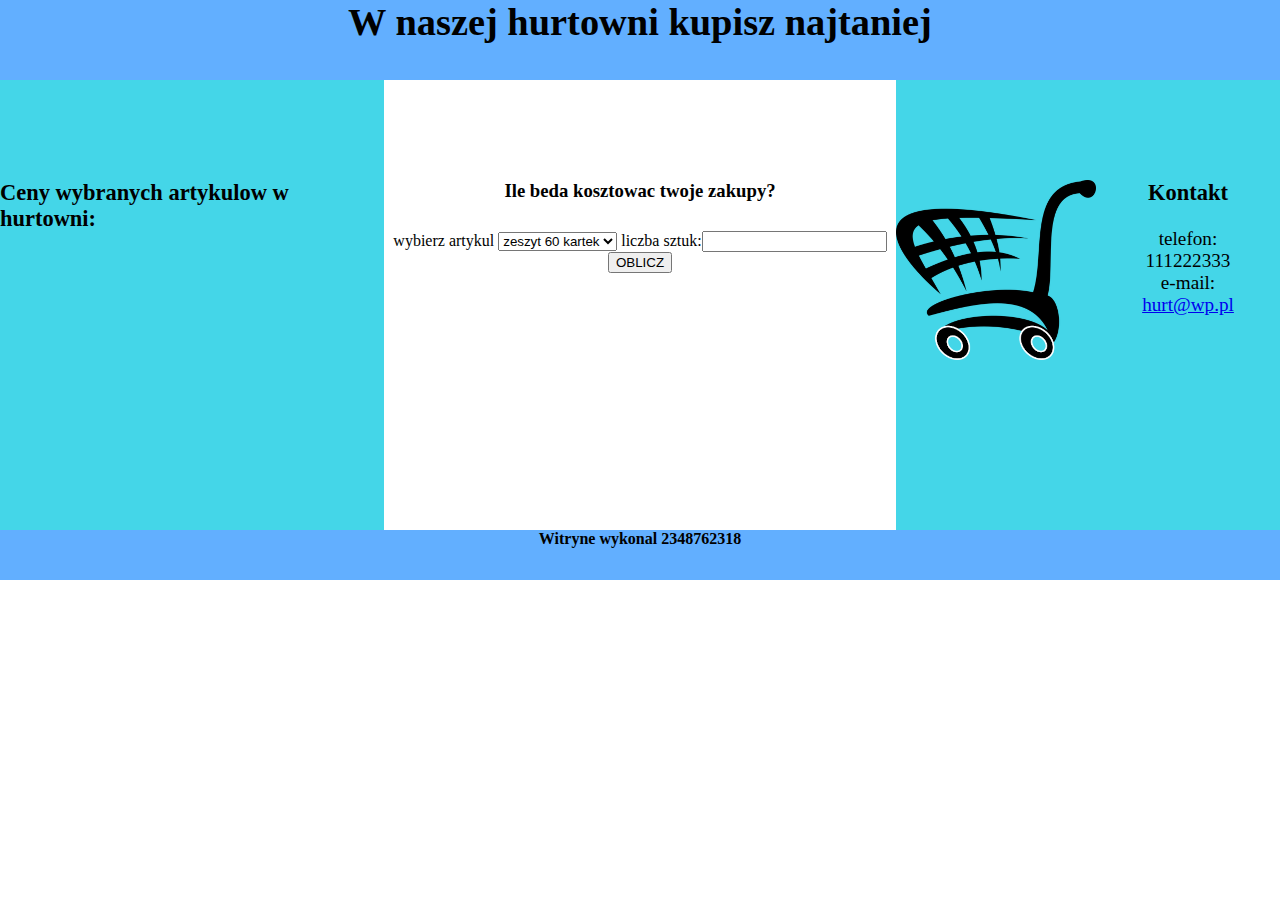
<file: sklep2/index.html>
<!DOCTYPE html>
<html lang="en">
<head>
    <meta charset="UTF-8">
    <meta name="viewport" content="width=device-width, initial-scale=1.0">
    <title>Hurtownia papiernicza</title>
    <link rel="stylesheet" href="styl.css">
</head>
<body>
    <section class="baner">
        <h1>W naszej hurtowni kupisz najtaniej</h1>
    </section>
    <section class="lewy">
        <h3>Ceny wybranych artykulow w hurtowni:</h3>
        <!-- skrypt 1 -->
    </section>
    <section class="srodkowy">
        <h3>Ile beda kosztowac twoje zakupy?</h3>
        <form method="post">
            <label for="artykuly">
                wybierz artykul
            </label>
            <select name="artykuly" id="artykuly">
                <option value="zeszyt60">zeszyt 60 kartek</option>
                <option value="zeszyt32">zeszyt 32 kartki</option>
                <option value="cyrkiel">cyrkiel</option>
                <option value="linijka30">linijka 30 cm</option>
                <option value="ekierka">ekiera</option>
                <option value="linijka50">linijka 50 cm</option>
            </select>
            <label for="liczba">liczba sztuk:</label><input type="number" name="liczba" id="liczba">
            <button type="submit">OBLICZ</button>
        </form>
        <!-- skrypt 2 -->
    </section>
    <section class="prawy">
        <img src="zakupy2.png" alt="hurtownia">
        <h3>Kontakt</h3>
        <p>telefon: <br>
        111222333 <br>
    e-mail: <br>
<a href="mailto:hurt@wp.pl">hurt@wp.pl</a></p>
    </section>
    <footer>
        <h4>Witryne wykonal 2348762318</h4>
    </footer>
</body>
</html>
</file>
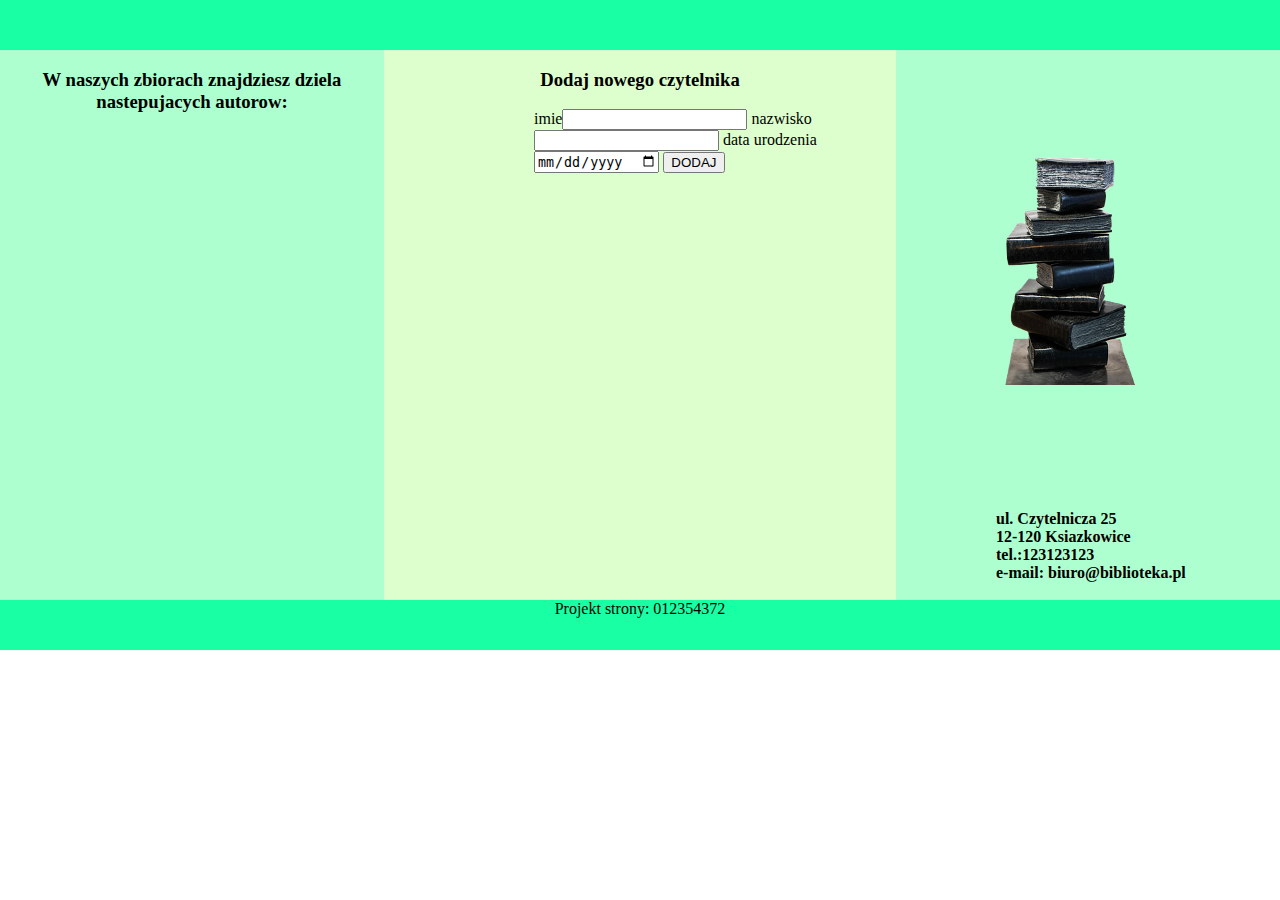
<file: biblioteka/bilbioteka.html>
<!DOCTYPE html>
<html lang="en">
<head>
    <meta charset="UTF-8">
    <meta name="viewport" content="width=device-width, initial-scale=1.0">
    <title>Biblioteka miejska</title>
    <link rel="stylesheet" href="style.css">
</head>
<body>
    <section class="baner"></section>
    <div class="lewy">
        <h3>W naszych zbiorach znajdziesz dziela nastepujacych autorow:</h3>
        <ul>
        <!-- skrypt1 -->
        
        </ul>
    </div>
    <div class="srodkowy">
        <h3>Dodaj nowego czytelnika</h3>
        <form method="post">
            <label for="imie">imie</label><input type="text" name="imie" id="imie">
            <label for="nazwisko">nazwisko</label><input type="text" name="nazwisko" id="nazwisko">
            <label for="dataur">data urodzenia</label><input type="date" name="dataur" id="dataur">
            <button type="submit">DODAJ</button>
        </form>
        <!-- skrypt 2 -->
    </div>
    <div class="prawy">
        <img src="biblioteka.png" alt="ksiazki">
        <h4>ul. Czytelnicza 25 <br> 12-120 Ksiazkowice <br> tel.:123123123 <br> e-mail: <a href="mailto:biuro@biblioteka.pl"></a>biuro@biblioteka.pl</h4>
    </div>
    <footer>
        <p>Projekt strony: 012354372</p>
    </footer>
</body>
</html>
</file>
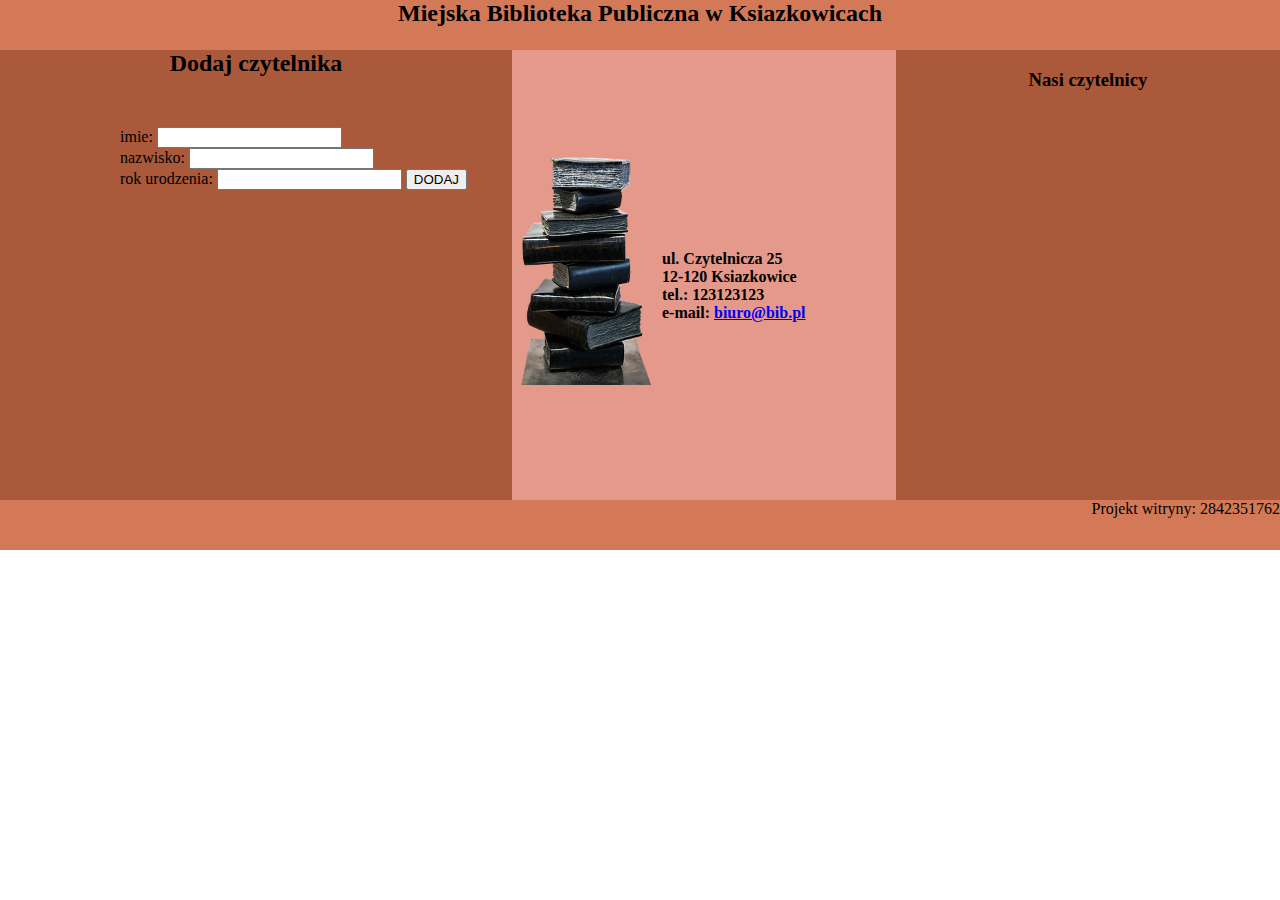
<file: biblioteka2/biblioteka.html>
<!DOCTYPE html>
<html lang="en">
<head>
    <meta charset="UTF-8">
    <meta name="viewport" content="width=device-width, initial-scale=1.0">
    <title>Biblioteka publiczna</title>
    <link rel="stylesheet" href="style.css">
</head>
<body>
    <section class="baner">
        <h2>Miejska Biblioteka Publiczna w Ksiazkowicach</h2>
    </section>
    <section class="lewy">
        <h2>Dodaj czytelnika</h2>
        <form method="post">
            imie: <input type="text" name="imie" id="imie"><br>
            nazwisko: <input type="text" name="nazwisko" id="nazwisko"><br>
            rok urodzenia: <input type="number" name="rok" id="rok">
            <button type="submit">DODAJ</button>
        </form>
        <!-- Skrypt 1 -->
        
    </section>
    <section class="srodkowy">
        <img src="biblioteka.png" alt="biblioteka">
        <h4>
            ul. Czytelnicza 25 <br>
            12-120 Ksiazkowice <br>
            tel.: 123123123 <br>
            e-mail: <a href="mailto:biuro@bib.pl">biuro@bib.pl</a>
        </h4>
    </section>
    <section class="prawy">
        <h3>Nasi czytelnicy</h3>
        <ul>
            <!-- skrypt 2 -->
        </ul>
    </section>
    <footer>
        <p>Projekt witryny: 2842351762</p>
    </footer>
</body>
</html>
</file>
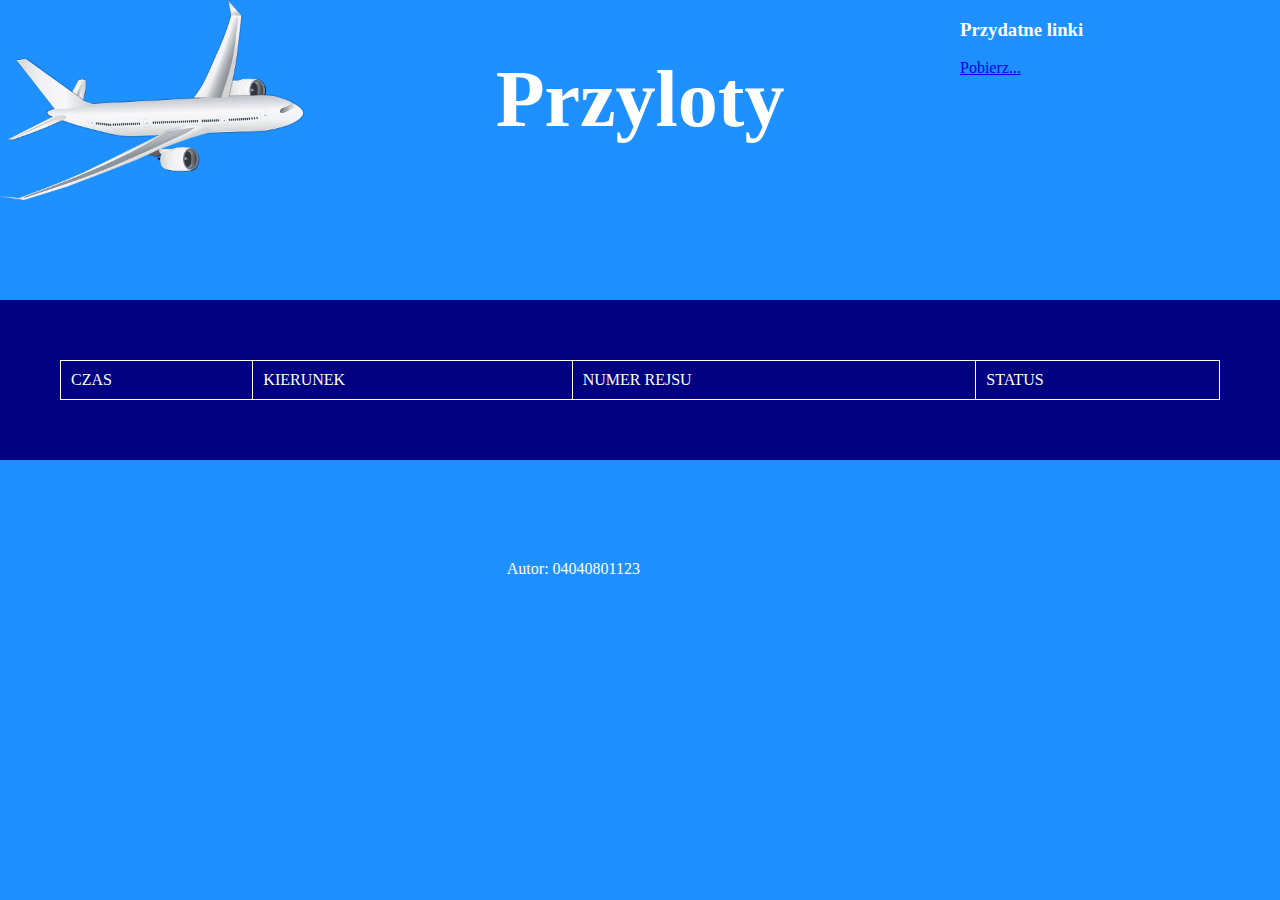
<file: lotnisko/lotnisko.html>
<!DOCTYPE html>
<html lang="en">
<head>
    <meta charset="UTF-8">
    <meta name="viewport" content="width=device-width, initial-scale=1.0">
    <title>Port Lotniczy</title>
    <link rel="stylesheet" href="styl5.css">
</head>
<body>
    <section class="baner1">
        <img src="zad5.png" alt="logo lotnisko">
    </section>
    <section class="baner2">
        <h1>Przyloty</h1>
    </section>
    <section class="baner3">
        <h3>Przydatne linki</h3>
        <a href="kwerendy.txt" target="_blank">Pobierz...</a>
    </section>
    <section class="glowny">
        <table>
            <tr>
                <td>Czas</td>
                <td>Kierunek</td>
                <td>Numer Rejsu</td>
                <td>Status</td>
            </tr>
            <!-- Skrypt 1 -->
        </table>
    </section>
    <footer class="stopka1">
        <!-- Skrypt 2 -->
    </footer>
    <footer class="stopka2">
        Autor: 04040801123
    </footer>
</body>
</html>
</file>
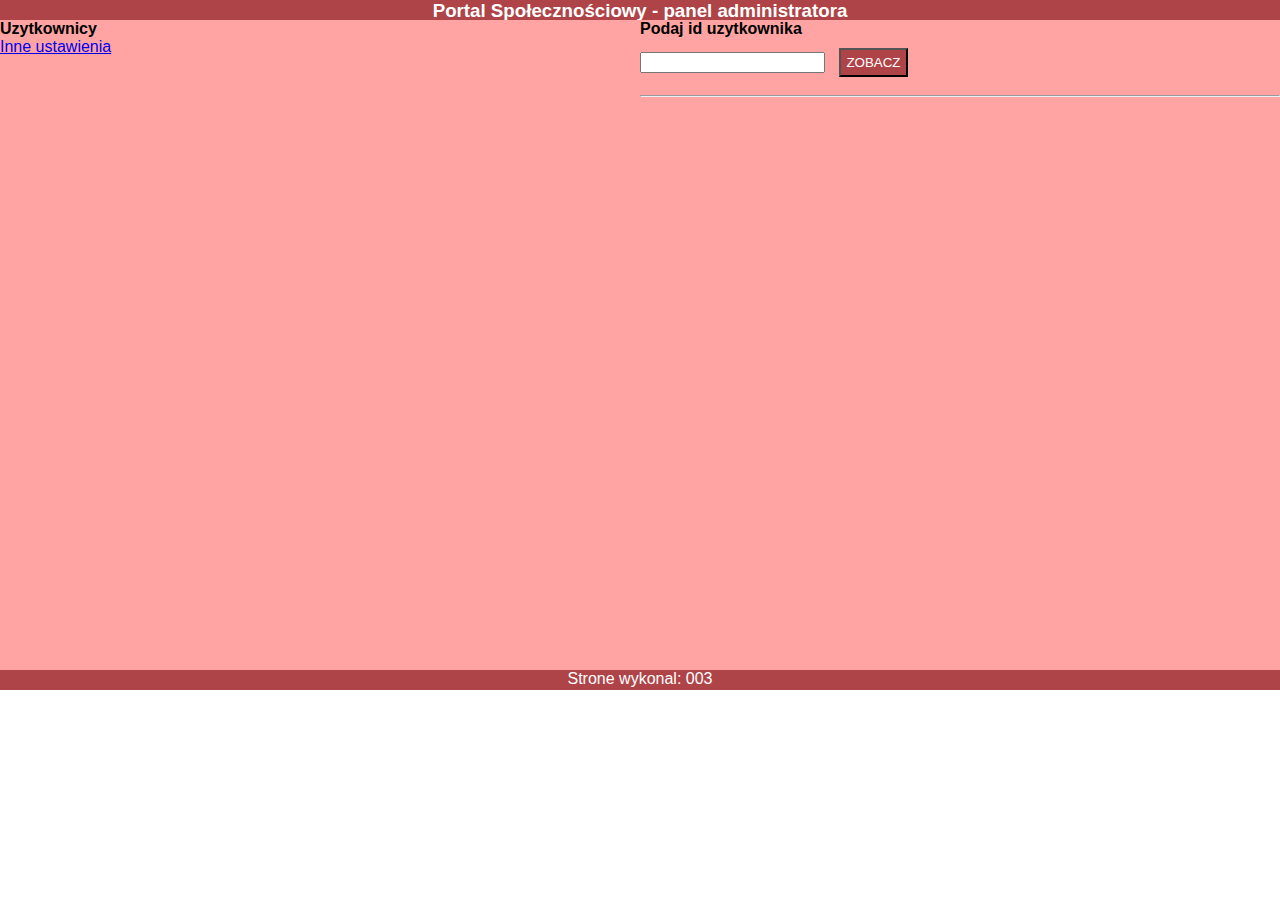
<file: panel/users.html>
<!DOCTYPE html>
<html lang="pl">
<head>
    <meta charset="UTF-8">
    <meta http-equiv="X-UA-Compatible" content="IE=edge">
    <meta name="viewport" content="width=device-width, initial-scale=1.0">
    <title>Panel administratora</title>
    <link rel="stylesheet" href="styl4.css">
</head>
<body>
    <header>
        <h3>Portal Społecznościowy - panel administratora</h3>
    </header>
    <div class="container">
        <div class="lewy">
            <h4>Uzytkownicy</h4>
            <!-- skrypt -->
            <a href="settings.html">Inne ustawienia</a>
        </div>
        <div class="prawy">
            <h4>Podaj id uzytkownika</h4>
            <form method="post">
                <input type="number" name="" id="">
                <button type="submit">ZOBACZ</button>
            </form>
            <hr>
            <!-- skrypt2 -->
        </div>
    </div>
    <footer>
        Strone wykonal: 003
    </footer>
</body>
</html>
</file>
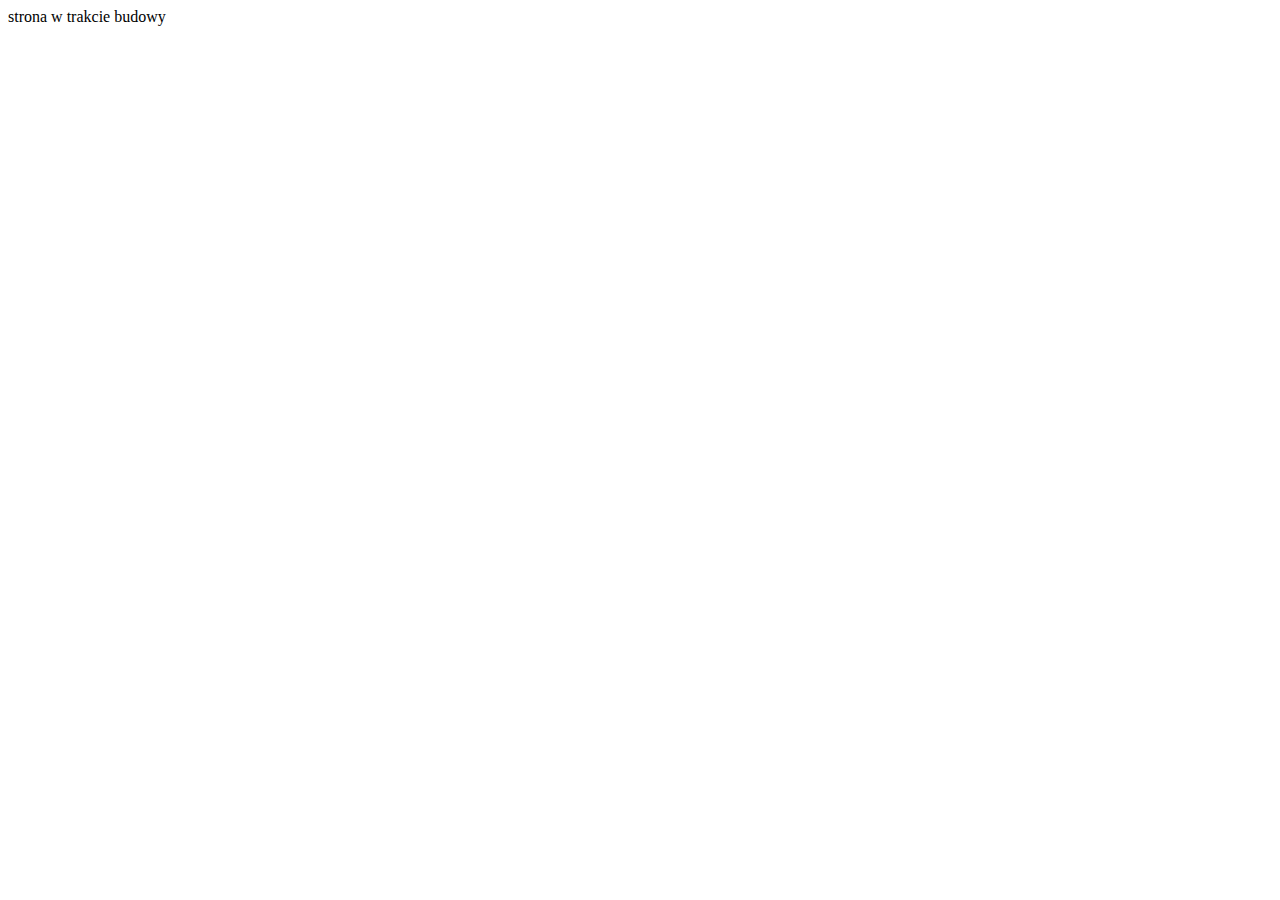
<file: sklep/czcionki.html>
<!DOCTYPE html>
<html lang="pl">
<head>
    <meta charset="UTF-8">
    <meta http-equiv="X-UA-Compatible" content="IE=edge">
    <meta name="viewport" content="width=device-width, initial-scale=1.0">
    <title>Document</title>
</head>
<body>
    strona w trakcie budowy
</body>
</html>
</file>
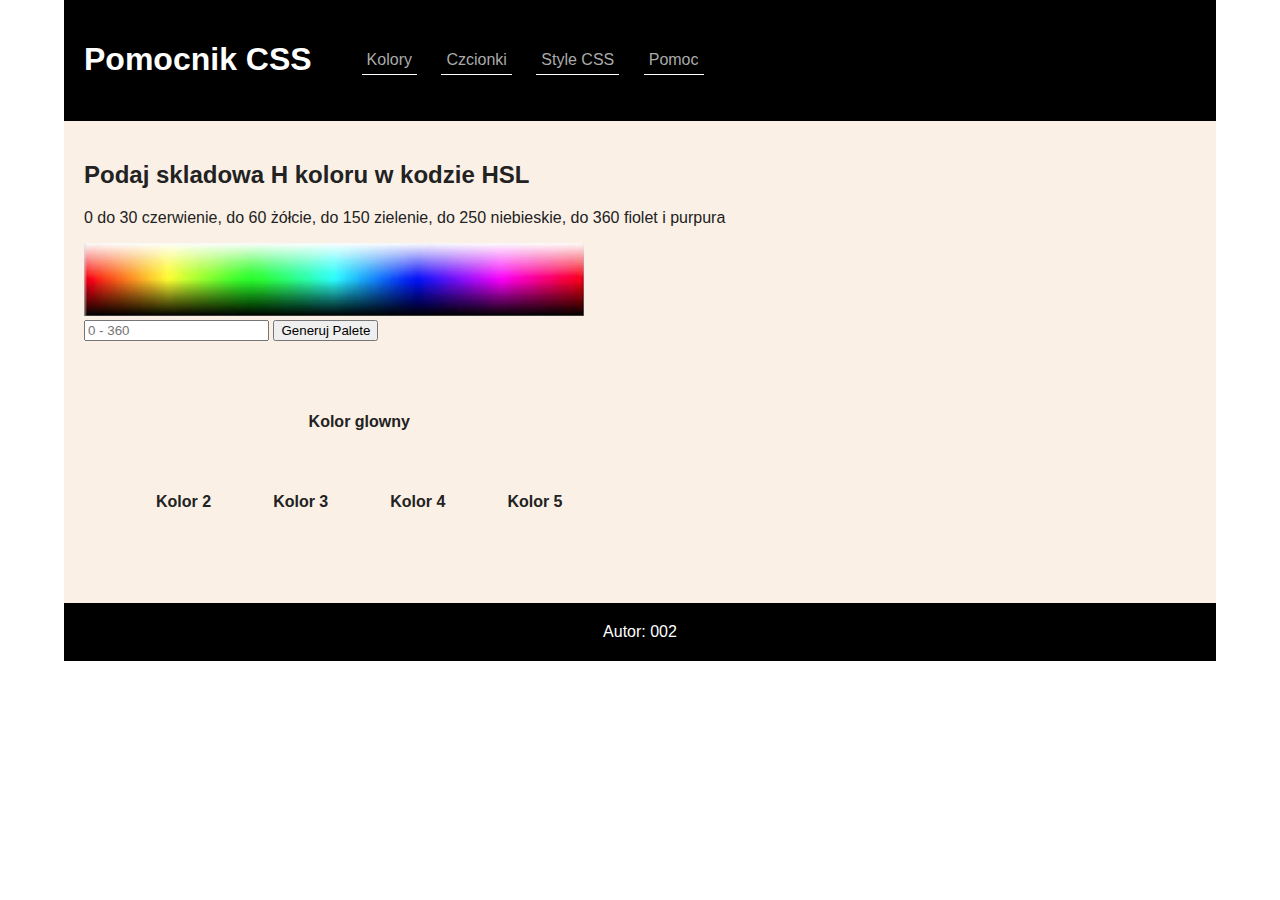
<file: sklep/kolory.html>
<!DOCTYPE html>
<html lang="pl">
<head>
    <meta charset="UTF-8">
    <meta http-equiv="X-UA-Compatible" content="IE=edge">
    <meta name="viewport" content="width=device-width, initial-scale=1.0">
    <title>Pomocnik CSS</title>
    <link rel="stylesheet" href="styl2.css">
</head>
<body>
    <div class="kontener">
        <div class="container">
            <header><h1>Pomocnik CSS</h1></header>
            <header><ul>
                <li><a href="kolory.html">Kolory</a></li>
                <li><a href="czcionki.html">Czcionki</a></li>
                <li><a href="style.html">Style CSS</a></li>
                <li><a href="https://www.w3schools.com/css/">Pomoc</a></li>
            </ul></header>
        </div>
        <div class="glowny">
            <h2>Podaj skladowa H koloru w kodzie HSL</h2>
            <p>0 do 30 czerwienie, do 60 żółcie, do 150 zielenie, do 250 niebieskie, do 360 fiolet i purpura</p>
            <img src="kolory.jpg" alt="Przestrzeń barw HSL">
            <br>
            <input type="number" id="pole" max="360" placeholder="0 - 360"> <button id="gen" onclick="onclicke()">Generuj Palete</button>
            <table>
                <tr><td colspan="4">Kolor glowny</td></tr>
                <tr>
                    <td>Kolor 2</td>
                    <td>Kolor 3</td>
                    <td>Kolor 4</td>
                    <td>Kolor 5</td>
                </tr>
            </table>
        </div>
        <footer>Autor: 002</footer>
    </div>
</body>
</html>
<script>
    function onclicke () {
        let H = document.getElementById("pole").value
        let tds = document.getElementsByTagName("td")
        const s = [100, 80, 60, 40, 20]
        for (let i = 0; i < tds.length; i++) {
            tds[i].style.backgroundColor = `hsl(${H}, ${s[i]}%, 50%)`
        }
    }
</script>
</file>
<file: sklep2/styl.css>
.lewy {
    float: left;
    background-color: #44d6e8;
    height: 450px;
    width: 30%;
    font-size: 120%;
}

.srodkowy {
    float: left;
    height: 450px;
    width: 40%;
    text-align: center;
}

.prawy {
    float: left;
    background-color: #44d6e8;
    height: 450px;
    width: 30%;
    font-size: 120%;
    text-align: center;
}

footer {
    clear: both;
    background-color: #62AFFF;
    height: 50px;
    text-align: center;
}

table {
    margin-left: 50px;
    border-collapse: collapse;
}

td {
    border: 1px solid yellow;
    padding: 20px;
    text-align: center;
    font-size: 120%;
}

tr:hover {
    color: yellow;
}

img, h3 {
    margin-top: 100px;
}

img {
    float: left;
}

input {
    margin-top: 10px;
}

.baner {
    background-color: #62AFFF;
    height: 80px;
    font-size: 120%;
    text-align: center;
}

.baner h1 {
    margin-top: 0;
}

body {
    margin: 0;
}
</file>
<file: biblioteka/style.css>
body {
    margin: 0;
}

.baner {
    background-color: #18FFA4;
    height: 50px;
}

.lewy {
    background-color: #AEFFCF;
    height: 550px;
    width: 30%;
    float: left;
}

.srodkowy {
    background-color: #DDFFCD;
    height: 550px;
    width: 40%;
    float: left;
}

.prawy {
    background-color: #AEFFCF;
    height: 550px;
    width: 30%;
    float: left;
}

footer {
    background-color: #18FFA4;
    height: 50px;
    text-align: center;
    clear: both;
}

ul {
    margin-left: 100px;
}

img  {
    margin: 100px;
}

form {
    margin-left: 150px;
}

h4 {
    margin-left: 100px;
}

h2, h3 {
    text-align: center;
}

h2:first-child {
    margin: 0;
}
</file>
<file: biblioteka2/style.css>
.lewy {
    float: left;
    background-color: #aa593b;
    height: 450px;
    width: 40%;
}

.srodkowy {
    float: left;
    background-color: #e5998b;
    height: 450px;
    width: 30%;
}

.prawy {
    float: left;
    background-color: #aa593b;
    height: 450px;
    width: 30%;
}

footer {
    clear: both;
    background-color: #d47958;
    height: 50px;
    text-align: right;
}

.baner {
    background-color: #d47958;
    height: 50px;
}

ul {
    margin-left: 100px;
    list-style-type: circle;
}

img {
    margin-top: 100px;
    float: left;
}

form {
    margin-left: 120px;
    margin-top: 50px;
}

h4 {
    margin-left: 100px;
    margin-top: 200px;
}

h2 {
    text-align: center;
    margin: 0px;
}

h3 {
    text-align: center;
}

body {
    margin: 0;
}
</file>
<file: lotnisko/styl5.css>
body {
    margin: 0;
    font-family: Garamond;
    background-color: rgb(30, 144, 255);
    color: white;
}

p {
    padding: 20px;
    font-size: 200%;
    border: 1px solid rgb(192, 192, 192);
}

p:hover {
    background-color: rgb(192, 192, 192);
}

table {
    width: 100%;
    border-collapse: collapse;
    
}

td {
    border: 1px solid white;
    padding: 10px;
}

.baner1, .baner3 {
width: 25%;
height: 300px;
float: left;
}

.baner2 {
    text-align: center;
    width: 50%;
    height: 200px;
    font-size: 250%;
    float: left;
}

.glowny {
    background-color: rgb(0, 0, 128);
    padding: 60px;
    text-transform: uppercase;
    clear: both;
}

.stopka1 {
    text-align: center;
    width: 50%;
    float: left;
}

.stopka2 {
    text-align: right;
    width: 50%;
    padding-top: 100px;
    float: left;
}
</file>
<file: panel/styl4.css>
* {
    font-family: Arial, Helvetica, sans-serif;
}

body {
    margin: 0;
}

header, footer {
    background-color: #AF4448;
    color: white;
    text-align: center;
    height: 20px;
}

.lewy, .prawy {
    background-color: #FFA4A2;
    height: 650px;
    width: 50%;
}

h3, h4 {
    margin: 0px;
}

.container {
    display: flex;
}

button {
    background-color: #AF4448;
    color: white;
    padding: 5px;
    margin: 10px;
}
</file>
<file: sklep/styl2.css>
body {
    margin: 0;
}

.kontener {
    font-family: sans-serif;
    background-color: linen;
    color: #222;
    width: 90%;
    margin: auto;
}

.container {
    display: flex;
    background-color: black;
    color: white;
    padding: 20px;
    text-align: center;
}

.glowny {
    padding: 20px;
}

table {
    margin: 40px;
}

table td {
    padding: 30px;
    text-align: center;
    font-weight: bold;
}

a {
    color: #aaa;
    text-decoration: none;
}

a:hover {
    color: white;
}

li {
    display: inline-block;
    padding: 5px;
    margin: 10px;
    border-bottom: 1px solid white;
}

footer {
    background-color: black;
    color: white;
    padding: 20px;
    text-align: center;
}
</file>
